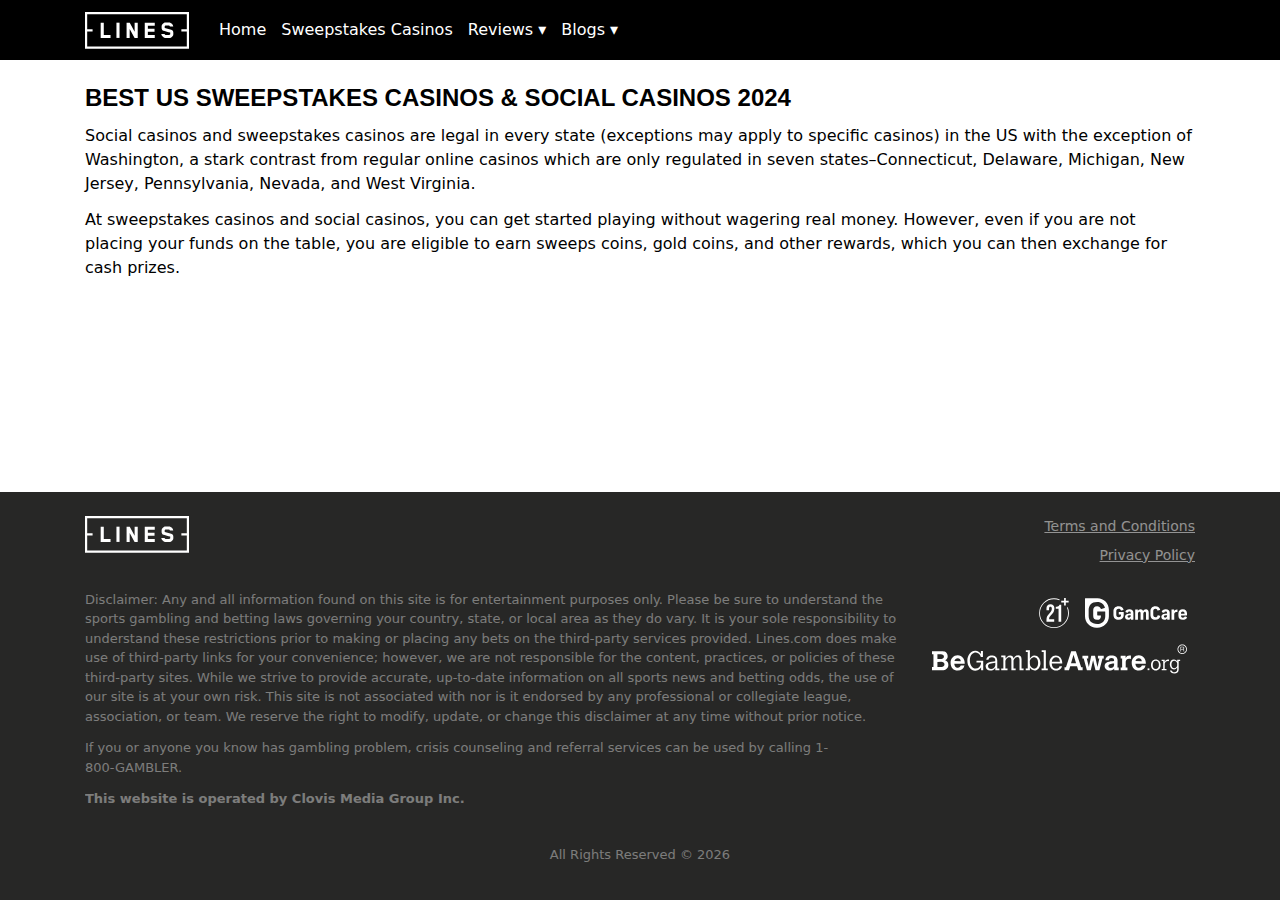
<file: index.html>
<!DOCTYPE html>
<html lang="en">
    <meta charset="UTF-8">
    <meta name="viewport" content="width=device-width, initial-scale=1, shrink-to-fit=no">
    <title>Demo Site - 2025</title>
    <link rel="shortcut icon" href="/favicon.png">
    <link rel="stylesheet" href="/assets/vendor/bootstrap/css/bootstrap.min.css">
    <link rel="stylesheet" href="/assets/css/main.css">
</head>
<body>
    <header class="py-2 d-flex align-items-center">
        <div class="container">
            <div class="row align-items-center">
                <div class="col-6 col-lg-auto">
                    <a href="/" class="main-logo">
                        <img src="/assets/img/logo.svg" alt="Website Logo" width="104" height="37">
                    </a>
                </div>
                <div class="col-6 col-lg-9 text-right text-lg-left">
                    <nav class="main-nav">
                        <ul class="main-menu list-unstyled p-0 m-0 d-flex flex-wrap">
                            <li>
                                <a href="/">Home</a>
                            </li>
                            <li>
                                <a href="/sweepstakes-casinos.html">Sweepstakes Casinos</a>
                            </li>
                            <li class="has-child-menu">
                                <a href="/reviews/">Reviews <span class="toggle-icon">&#x25BE;</span></a>
                                <ul class="sub-menu list-unstyled p-0 m-0">
                                    <li>
                                        <a href="/reviews/review-1.html">Review 1</a>
                                    </li>
                                    <li>
                                        <a href="#">Review 2</a>
                                    </li>
                                </ul>
                            </li>
                             <li class="has-child-menu">
                                <a href="/blog/">Blogs <span class="toggle-icon">&#x25BE;</span></a>
                                <ul class="sub-menu list-unstyled p-0 m-0">
                                    <li>
                                        <a href="/blog/article-1.html">Article 1</a>
                                    </li>
                                </ul>
                            </li>
                        </ul>
                    </nav>
                    <button id="menu-toggle" class="d-lg-none" aria-label="Menu Toggle">
                        <span></span>
                    </button>
                </div>
            </div>
        </div>
    </header>
    <main class="py-4">
        <div class="container">
            <div class="row">
                <div class="col-12">
                    <h1>BEST US SWEEPSTAKES CASINOS & SOCIAL CASINOS 2024</h1>
                    <p>Social casinos and sweepstakes casinos are legal in every state (exceptions may apply to specific casinos) in the US with the exception of Washington, a stark contrast from regular online casinos which are only regulated in seven states–Connecticut, Delaware, Michigan, New Jersey, Pennsylvania, Nevada, and West Virginia.</p>
                    <p>At sweepstakes casinos and social casinos, you can get started playing without wagering real money. However, even if you are not placing your funds on the table, you are eligible to earn sweeps coins, gold coins, and other rewards, which you can then exchange for cash prizes.</p>
                    
                    <div id="ow-container" class="ow-preview-temp"></div>
                </div>
            </div>
        </div>
    </main>
    <footer class="py-4">
        <div class="container"> 
            <div class="row justify-content-lg-between">
                <div class="col-12 col-lg-6 text-center text-lg-left">
                    <a href="/" class="main-logo">
                        <img src="/assets/img/logo.svg" alt="Website Logo" width="104" height="37">
                    </a>
                </div>
                <div class="col-12 col-lg-6 mt-3 mt-lg-0">
                    <ul class="footer-links list-unstyled text-center text-lg-right">
                        <li><a href="#">Terms and Conditions</a></li>
                        <li><a href="#">Privacy Policy</a></li>
                    </ul>
                </div>
                <div class="col-12 col-lg-9 mt-2 text-center text-lg-left">
                    <p>Disclaimer: Any and all information found on this site is for entertainment purposes only. Please be sure to understand the sports gambling and betting laws governing your country, state, or local area as they do vary. It is your sole responsibility to understand these restrictions prior to making or placing any bets on the third-party services provided. Lines.com does make use of third-party links for your convenience; however, we are not responsible for the content, practices, or policies of these third-party sites. While we strive to provide accurate, up-to-date information on all sports news and betting odds, the use of our site is at your own risk. This site is not associated with nor is it endorsed by any professional or collegiate league, association, or team. We reserve the right to modify, update, or change this disclaimer at any time without prior notice.</p>
                    <p>If you or anyone you know has gambling problem, crisis counseling and referral services can be used by calling 1-800-GAMBLER.</p>
                    <p><strong>This website is operated by Clovis Media Group Inc.</strong></p>
                    
                    
                </div>
                <div class="col-12 col-lg-3 mt-2">
                    <div class="footer-logos-wrap d-flex flex-wrap align-items-center justify-content-center justify-content-lg-end">
                        <img src="/assets/img/icons/21plus-logo.svg" alt="21 Plus" loading="lazy" width="30" height="30" class="footer-logos m-2">
                        <img src="/assets/img/icons/gamecare-logo.svg" alt="GamCare" loading="lazy" height="30" class="footer-logos m-2">
                        <img src="/assets/img/icons/begambleaware-logo.svg" alt="Be Gamble Aware" loading="lazy" height="30" class="footer-logos m-2">
                    </div>
                </div>
                <div class="col-12">
                    <p class="copyright-text text-center mt-4">All Rights Reserved © <span class="current_year"></span></p>
                </div>
            </div>
        </div>
    </footer>

    <!-- Offer Wall - JS Rendered -->
    <script type="text/javascript">
        var localized = {
            origin: 'https://offers.lines.com',
            id: 'c7ae8db5-7dc4-4366-8ea3-a8c2df5b0adb',
            hash: {
                ow: '9iB4yn2x7',
            },
        };
    </script>
    <script type="text/javascript" src="https://offers.lines.com/sXv2W1kK3.js" defer></script>
    
    <!-- Footer Scripts -->
    <script src="/assets/js/main.js"></script>
</body>
</html>
</file>
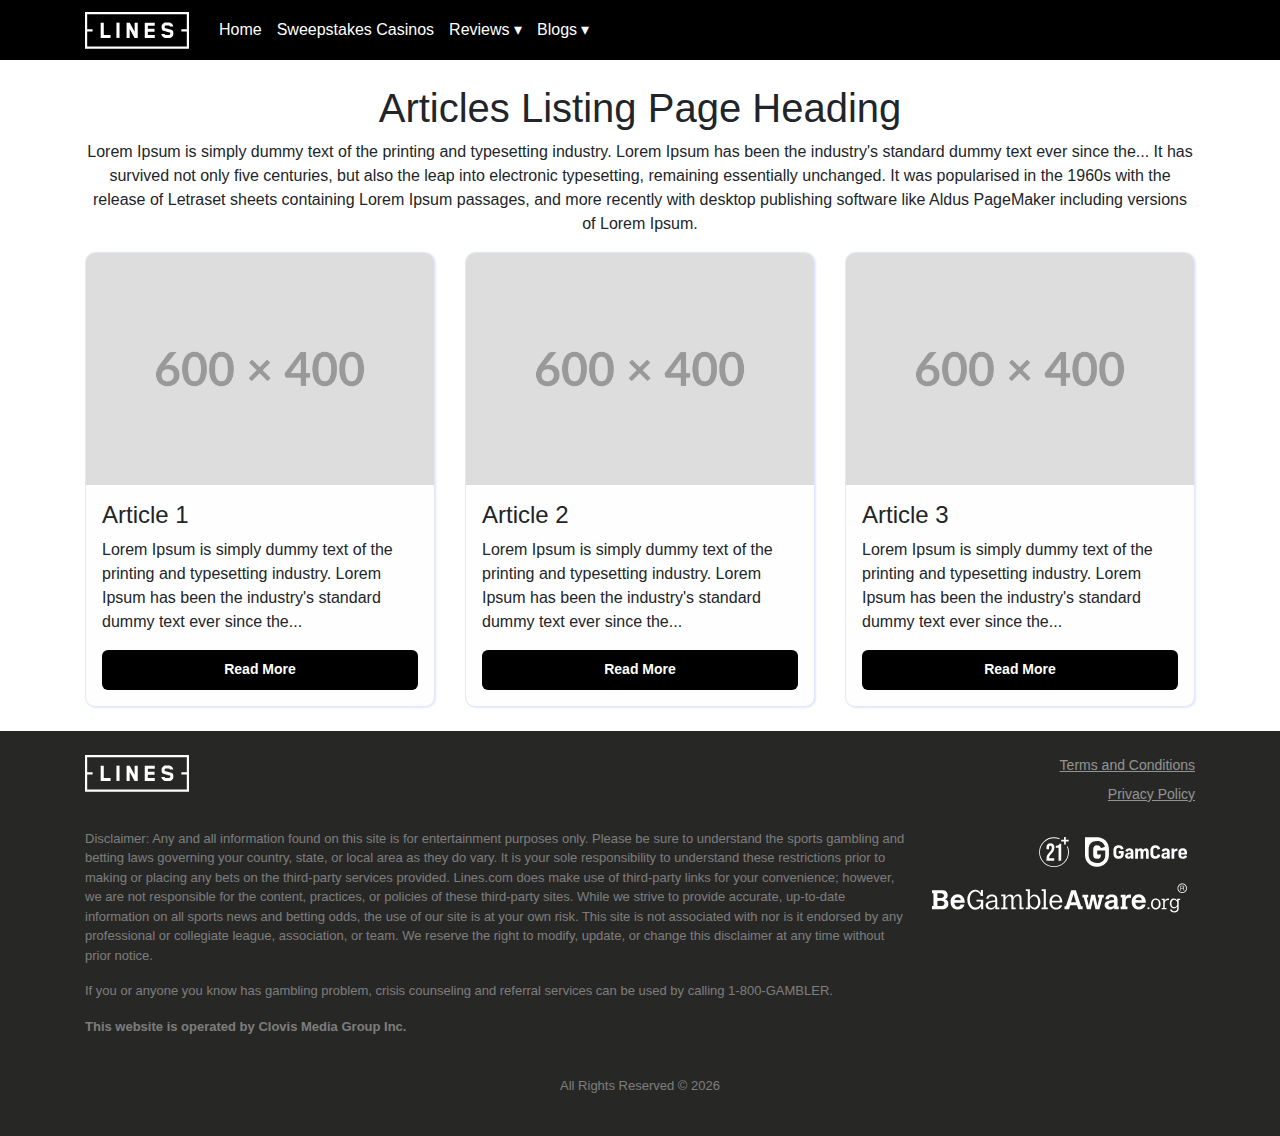
<file: blog/index.html>
<!DOCTYPE html>
<html lang="en">
    <meta charset="UTF-8">
    <meta name="viewport" content="width=device-width, initial-scale=1, shrink-to-fit=no">
    <title>Demo Site - 2025</title>
    <link rel="shortcut icon" href="/favicon.png">
    <link rel="stylesheet" href="/assets/css/main.css">
    <link rel="stylesheet" href="/assets/css/blog-archive.css">
    <link rel="stylesheet" href="/assets/vendor/bootstrap/css/bootstrap.min.css">
</head>
<body>
    <header class="py-2 d-flex align-items-center">
        <div class="container">
            <div class="row align-items-center">
                <div class="col-6 col-lg-auto">
                    <a href="/" class="main-logo">
                        <img src="/assets/img/logo.svg" alt="Website Logo" width="104" height="37">
                    </a>
                </div>
                <div class="col-6 col-lg-9 text-right text-lg-left">
                    <nav class="main-nav">
                        <ul class="main-menu list-unstyled p-0 m-0 d-flex flex-wrap">
                            <li>
                                <a href="/">Home</a>
                            </li>
                            <li>
                                <a href="/sweepstakes-casinos.html">Sweepstakes Casinos</a>
                            </li>
                            <li class="has-child-menu">
                                <a href="/reviews/">Reviews <span class="toggle-icon">&#x25BE;</span></a>
                                <ul class="sub-menu list-unstyled p-0 m-0">
                                    <li>
                                        <a href="/reviews/review-1.html">Review 1</a>
                                    </li>
                                    <li>
                                        <a href="#">Review 2</a>
                                    </li>
                                </ul>
                            </li>
                             <li class="has-child-menu">
                                <a href="/blog/">Blogs <span class="toggle-icon">&#x25BE;</span></a>
                                <ul class="sub-menu list-unstyled p-0 m-0">
                                    <li>
                                        <a href="/blog/article-1.html">Article 1</a>
                                    </li>
                                </ul>
                            </li>
                        </ul>
                    </nav>
                    <button id="menu-toggle" class="d-lg-none" aria-label="Menu Toggle">
                        <span></span>
                    </button>
                </div>
            </div>
        </div>
    </header>
    <main class="py-4">
        <div class="container">
            <div class="row">
                <div class="col-12">
                    <h1 class="text-center">Articles Listing Page Heading</h1>
                    <p class="text-center">Lorem Ipsum is simply dummy text of the printing and typesetting industry. Lorem Ipsum has been the industry's standard dummy text ever since the... It has survived not only five centuries, but also the leap into electronic typesetting, remaining essentially unchanged. It was popularised in the 1960s with the release of Letraset sheets containing Lorem Ipsum passages, and more recently with desktop publishing software like Aldus PageMaker including versions of Lorem Ipsum.</p>

                    <div class="row justify-content-center topics-list mt-3">
                        <div class="col-12 col-sm-6 col-lg-4">
                            <div class="topic-wrapper d-flex flex-column">
                                <img src="/assets/img/placeholder-thumbnail.png" loading="lazy" class="topic-thumbnail">
                                <div class="topic-content-wrapper d-flex flex-column p-3">
                                    <h4 class="topic-title font-poppins mb-2">Article 1</h3>
                                    <div class="topic-excerpt font-georgia mb-3">Lorem Ipsum is simply dummy text of the printing and typesetting industry. Lorem Ipsum has been the industry's standard dummy text ever since the...</div>
                                    <a href="/blog/article-1.html" class="button button-secondary button-wide button-small mt-auto">Read More</a>
                                </div>
                            </div>
                        </div>
                        <div class="col-12 col-sm-6 col-lg-4">
                            <div class="topic-wrapper d-flex flex-column">
                                <img src="/assets/img/placeholder-thumbnail.png" loading="lazy" class="topic-thumbnail">
                                <div class="topic-content-wrapper d-flex flex-column p-3">
                                    <h4 class="topic-title font-poppins mb-2">Article 2</h3>
                                    <div class="topic-excerpt font-georgia mb-3">Lorem Ipsum is simply dummy text of the printing and typesetting industry. Lorem Ipsum has been the industry's standard dummy text ever since the...</div>
                                    <a href="#" class="button button-secondary button-wide button-small mt-auto">Read More</a>
                                </div>
                            </div>
                        </div>
                        <div class="col-12 col-sm-6 col-lg-4">
                            <div class="topic-wrapper d-flex flex-column">
                                <img src="/assets/img/placeholder-thumbnail.png" loading="lazy" class="topic-thumbnail">
                                <div class="topic-content-wrapper d-flex flex-column  p-3">
                                    <h4 class="topic-title font-poppins mb-2">Article 3</h3>
                                    <div class="topic-excerpt font-georgia mb-3">Lorem Ipsum is simply dummy text of the printing and typesetting industry. Lorem Ipsum has been the industry's standard dummy text ever since the...</div>
                                    <a href="#" class="button button-secondary button-wide button-small mt-auto">Read More</a>
                                </div>
                            </div>
                        </div>
                    </div>
                </div>
            </div>
        </div>
    </main>
    <footer class="py-4">
        <div class="container"> 
            <div class="row justify-content-lg-between">
                <div class="col-12 col-lg-6 text-center text-lg-left">
                    <a href="/" class="main-logo">
                        <img src="/assets/img/logo.svg" alt="Website Logo" width="104" height="37">
                    </a>
                </div>
                <div class="col-12 col-lg-6 mt-3 mt-lg-0">
                    <ul class="footer-links list-unstyled text-center text-lg-right">
                        <li><a href="#">Terms and Conditions</a></li>
                        <li><a href="#">Privacy Policy</a></li>
                    </ul>
                </div>
                <div class="col-12 col-lg-9 mt-2 text-center text-lg-left">
                    <p>Disclaimer: Any and all information found on this site is for entertainment purposes only. Please be sure to understand the sports gambling and betting laws governing your country, state, or local area as they do vary. It is your sole responsibility to understand these restrictions prior to making or placing any bets on the third-party services provided. Lines.com does make use of third-party links for your convenience; however, we are not responsible for the content, practices, or policies of these third-party sites. While we strive to provide accurate, up-to-date information on all sports news and betting odds, the use of our site is at your own risk. This site is not associated with nor is it endorsed by any professional or collegiate league, association, or team. We reserve the right to modify, update, or change this disclaimer at any time without prior notice.</p>
                    <p>If you or anyone you know has gambling problem, crisis counseling and referral services can be used by calling 1-800-GAMBLER.</p>
                    <p><strong>This website is operated by Clovis Media Group Inc.</strong></p>
                    
                    
                </div>
                <div class="col-12 col-lg-3 mt-2">
                    <div class="footer-logos-wrap d-flex flex-wrap align-items-center justify-content-center justify-content-lg-end">
                        <img src="/assets/img/icons/21plus-logo.svg" alt="21 Plus" loading="lazy" width="30" height="30" class="footer-logos m-2">
                        <img src="/assets/img/icons/gamecare-logo.svg" alt="GamCare" loading="lazy" height="30" class="footer-logos m-2">
                        <img src="/assets/img/icons/begambleaware-logo.svg" alt="Be Gamble Aware" loading="lazy" height="30" class="footer-logos m-2">
                    </div>
                </div>
                <div class="col-12">
                    <p class="copyright-text text-center mt-4">All Rights Reserved © <span class="current_year"></span></p>
                </div>
            </div>
        </div>
    </footer>

    <!-- Footer Scripts -->
    <script src="/assets/js/main.js"></script>
</body>
</html>
</file>
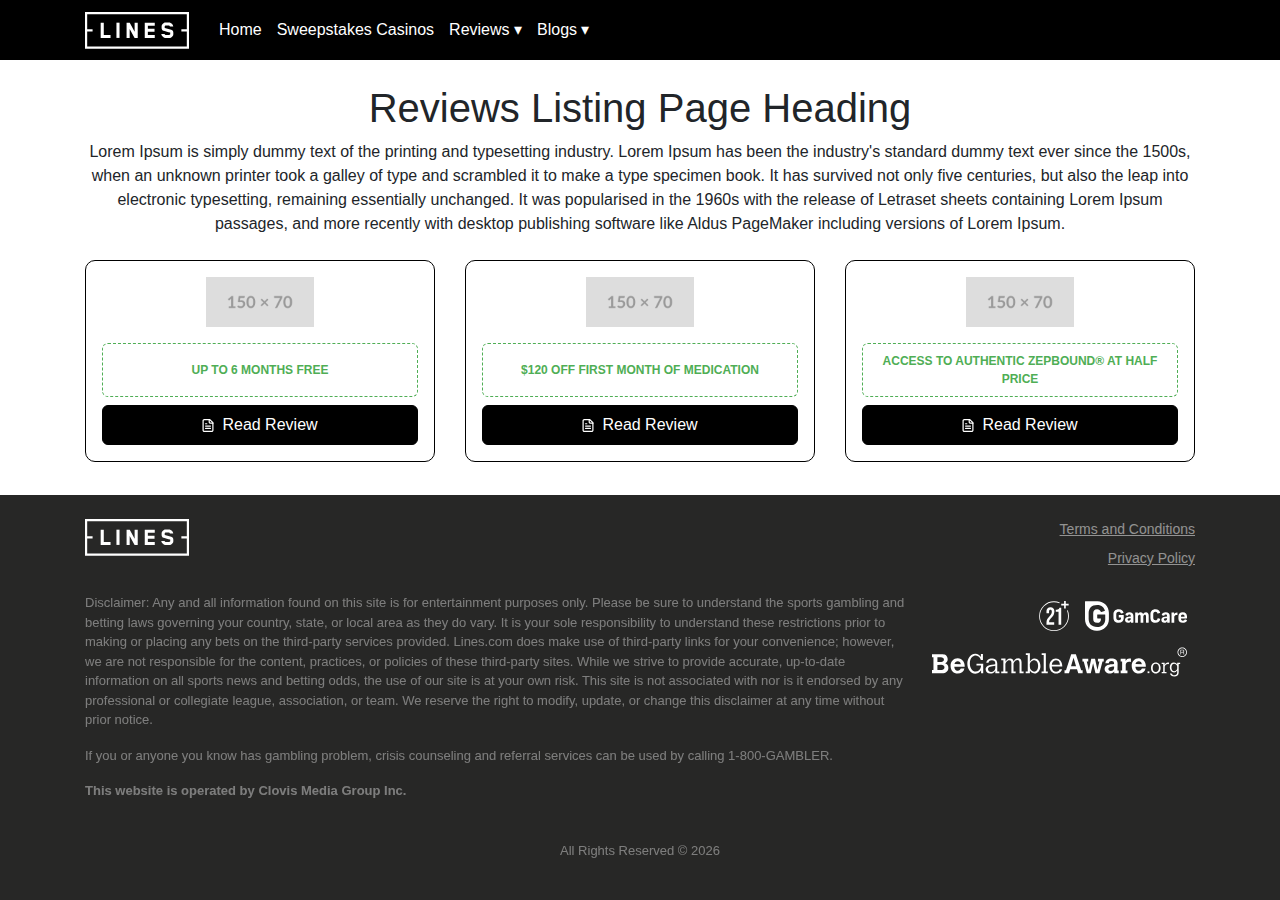
<file: reviews/index.html>
<!DOCTYPE html>
<html lang="en">
    <meta charset="UTF-8">
    <meta name="viewport" content="width=device-width, initial-scale=1, shrink-to-fit=no">
    <title>Demo Site - 2025</title>
    <link rel="shortcut icon" href="/favicon.png">
    <link rel="stylesheet" href="/assets/css/main.css">
    <link rel="stylesheet" href="/assets/css/reviews-archive.css">
    <link rel="stylesheet" href="/assets/vendor/bootstrap/css/bootstrap.min.css">
</head>
<body>
    <header class="py-2 d-flex align-items-center">
        <div class="container">
            <div class="row align-items-center">
                <div class="col-6 col-lg-auto">
                    <a href="/" class="main-logo">
                        <img src="/assets/img/logo.svg" alt="Website Logo" width="104" height="37">
                    </a>
                </div>
                <div class="col-6 col-lg-9 text-right text-lg-left">
                    <nav class="main-nav">
                        <ul class="main-menu list-unstyled p-0 m-0 d-flex flex-wrap">
                            <li>
                                <a href="/">Home</a>
                            </li>
                            <li>
                                <a href="/sweepstakes-casinos.html">Sweepstakes Casinos</a>
                            </li>
                            <li class="has-child-menu">
                                <a href="/reviews/">Reviews <span class="toggle-icon">&#x25BE;</span></a>
                                <ul class="sub-menu list-unstyled p-0 m-0">
                                    <li>
                                        <a href="/reviews/review-1.html">Review 1</a>
                                    </li>
                                    <li>
                                        <a href="#">Review 2</a>
                                    </li>
                                </ul>
                            </li>
                             <li class="has-child-menu">
                                <a href="/blog/">Blogs <span class="toggle-icon">&#x25BE;</span></a>
                                <ul class="sub-menu list-unstyled p-0 m-0">
                                    <li>
                                        <a href="/blog/article-1.html">Article 1</a>
                                    </li>
                                </ul>
                            </li>
                        </ul>
                    </nav>
                    <button id="menu-toggle" class="d-lg-none" aria-label="Menu Toggle">
                        <span></span>
                    </button>
                </div>
            </div>
        </div>
    </header>
    <main class="py-4">
        <div class="container">
            <div class="row">
                <div class="col-12">
                    <h1 class="text-center">Reviews Listing Page Heading</h1>
                    <p class="text-center">Lorem Ipsum is simply dummy text of the printing and typesetting industry. Lorem Ipsum has been the industry's standard dummy text ever since the 1500s, when an unknown printer took a galley of type and scrambled it to make a type specimen book. It has survived not only five centuries, but also the leap into electronic typesetting, remaining essentially unchanged. It was popularised in the 1960s with the release of Letraset sheets containing Lorem Ipsum passages, and more recently with desktop publishing software like Aldus PageMaker including versions of Lorem Ipsum.</p>
                    <div class="reviews-archive-list mt-4 row justify-content-center">
                    <div class="col-12 col-md-6 col-lg-4">
                        <div class="reviews-archive-list-item p-3 d-flex flex-column">
                            <a href="/reviews/review-1.html" class="review-thumbnail align-self-center d-block text-center mb-3 mx-auto">
                                <img src="/assets/img/placeholder-logo.png" alt="">
                            </a>
                            <div class="special-offer-text p-2"> Up to 6 months free </div>
                            <a href="/reviews/review-1.html" class="read-review-btn read-review-md-btn mt-2"><img src="/assets/img/icons/read-icon.svg" role="presentation" width="12" height="13">Read Review</a>
                        </div>
                    </div>
                    <div class="col-12 col-md-6 col-lg-4">
                        <div class="reviews-archive-list-item p-3 d-flex flex-column">
                            <a href="#" class="review-thumbnail align-self-center d-block text-center mb-3 mx-auto">
                                <img src="/assets/img/placeholder-logo.png" alt="">
                            </a>
                            <div class="special-offer-text p-2">$120 Off First Month of Medication</div>
                            <a href="#" class="read-review-btn read-review-md-btn mt-2"><img src="/assets/img/icons/read-icon.svg" role="presentation" width="12" height="13">Read Review</a>
                        </div>
                    </div>
                    <div class="col-12 col-md-6 col-lg-4">
                        <div class="reviews-archive-list-item p-3 d-flex flex-column">
                            <a href="#" class="review-thumbnail align-self-center d-block text-center mb-3 mx-auto">
                                <img src="/assets/img/placeholder-logo.png" alt="">
                            </a>
                            <div class="special-offer-text p-2"> ACCESS TO AUTHENTIC ZEPBOUND® AT HALF PRICE </div>
                            <a href="#" class="read-review-btn read-review-md-btn mt-2"><img src="/assets/img/icons/read-icon.svg" role="presentation" width="12" height="13">Read Review</a>
                        </div>
                    </div>
                </div>
            </div>
        </div>
    </main>
    <footer class="py-4">
        <div class="container"> 
            <div class="row justify-content-lg-between">
                <div class="col-12 col-lg-6 text-center text-lg-left">
                    <a href="/" class="main-logo">
                        <img src="/assets/img/logo.svg" alt="Website Logo" width="104" height="37">
                    </a>
                </div>
                <div class="col-12 col-lg-6 mt-3 mt-lg-0">
                    <ul class="footer-links list-unstyled text-center text-lg-right">
                        <li><a href="#">Terms and Conditions</a></li>
                        <li><a href="#">Privacy Policy</a></li>
                    </ul>
                </div>
                <div class="col-12 col-lg-9 mt-2 text-center text-lg-left">
                    <p>Disclaimer: Any and all information found on this site is for entertainment purposes only. Please be sure to understand the sports gambling and betting laws governing your country, state, or local area as they do vary. It is your sole responsibility to understand these restrictions prior to making or placing any bets on the third-party services provided. Lines.com does make use of third-party links for your convenience; however, we are not responsible for the content, practices, or policies of these third-party sites. While we strive to provide accurate, up-to-date information on all sports news and betting odds, the use of our site is at your own risk. This site is not associated with nor is it endorsed by any professional or collegiate league, association, or team. We reserve the right to modify, update, or change this disclaimer at any time without prior notice.</p>
                    <p>If you or anyone you know has gambling problem, crisis counseling and referral services can be used by calling 1-800-GAMBLER.</p>
                    <p><strong>This website is operated by Clovis Media Group Inc.</strong></p>
                    
                    
                </div>
                <div class="col-12 col-lg-3 mt-2">
                    <div class="footer-logos-wrap d-flex flex-wrap align-items-center justify-content-center justify-content-lg-end">
                        <img src="/assets/img/icons/21plus-logo.svg" alt="21 Plus" loading="lazy" width="30" height="30" class="footer-logos m-2">
                        <img src="/assets/img/icons/gamecare-logo.svg" alt="GamCare" loading="lazy" height="30" class="footer-logos m-2">
                        <img src="/assets/img/icons/begambleaware-logo.svg" alt="Be Gamble Aware" loading="lazy" height="30" class="footer-logos m-2">
                    </div>
                </div>
                <div class="col-12">
                    <p class="copyright-text text-center mt-4">All Rights Reserved © <span class="current_year"></span></p>
                </div>
            </div>
        </div>
    </footer>

    <!-- Footer Scripts -->
    <script src="/assets/js/main.js"></script>
</body>
</html>
</file>
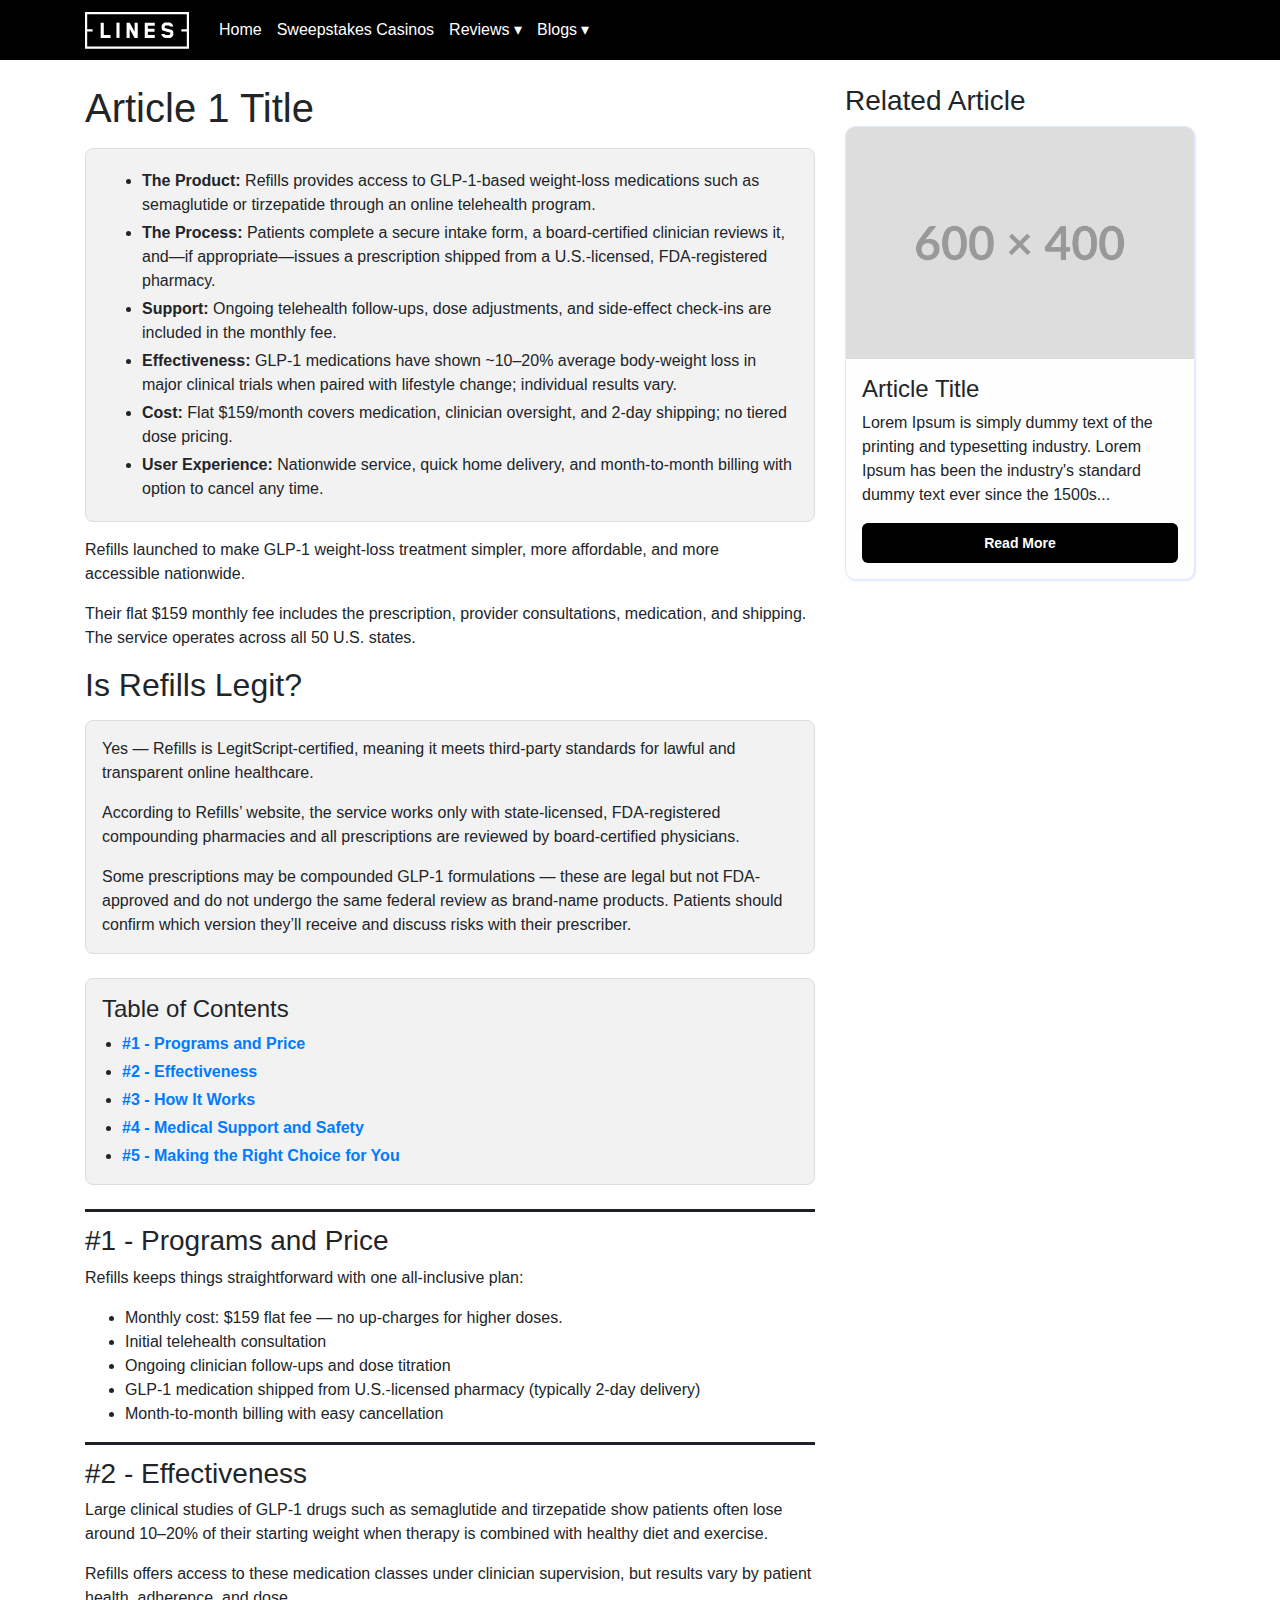
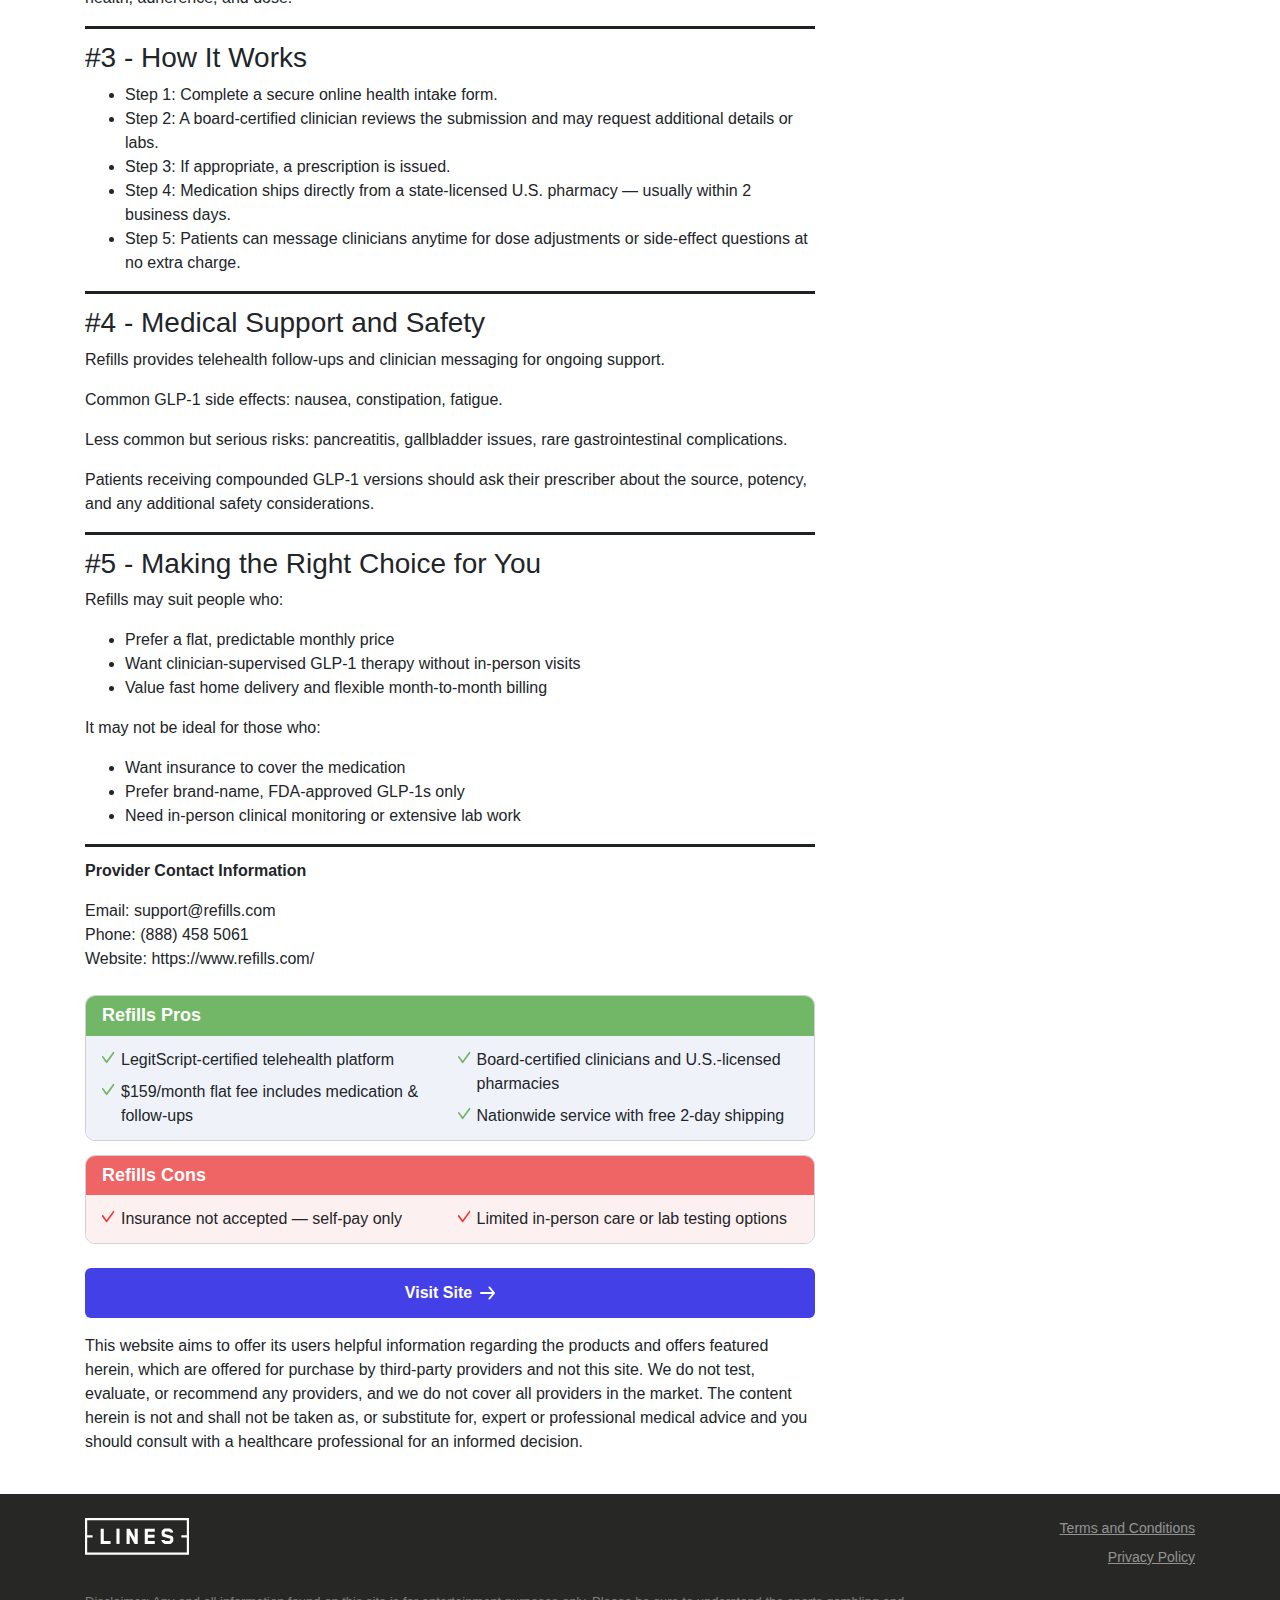
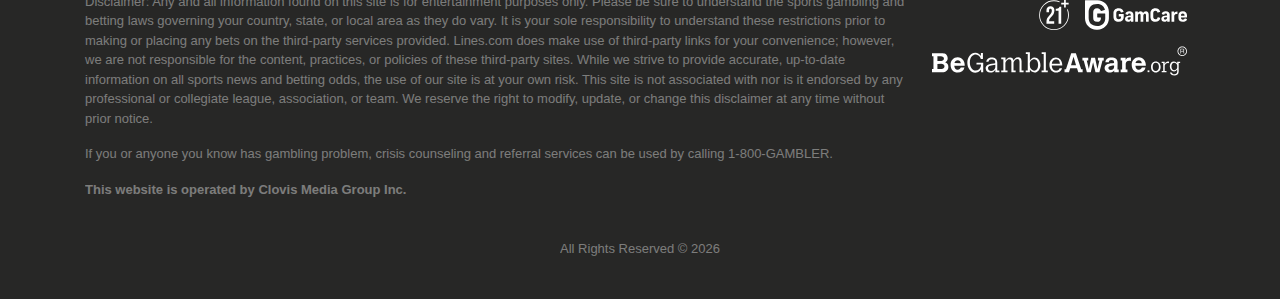
<file: blog/article-1.html>
<!DOCTYPE html>
<html lang="en">
    <meta charset="UTF-8">
    <meta name="viewport" content="width=device-width, initial-scale=1, shrink-to-fit=no">
    <title>Demo Site - 2025</title>
    <link rel="shortcut icon" href="/favicon.png">
    <link rel="stylesheet" href="/assets/css/main.css">
    <link rel="stylesheet" href="/assets/css/single-blog.css">
    <link rel="stylesheet" href="/assets/vendor/bootstrap/css/bootstrap.min.css">
</head>
<body>
    <header class="py-2 d-flex align-items-center">
        <div class="container">
            <div class="row align-items-center">
                <div class="col-6 col-lg-auto">
                    <a href="/" class="main-logo">
                        <img src="/assets/img/logo.svg" alt="Website Logo" width="104" height="37">
                    </a>
                </div>
                <div class="col-6 col-lg-9 text-right text-lg-left">
                    <nav class="main-nav">
                        <ul class="main-menu list-unstyled p-0 m-0 d-flex flex-wrap">
                            <li>
                                <a href="/">Home</a>
                            </li>
                            <li>
                                <a href="/sweepstakes-casinos.html">Sweepstakes Casinos</a>
                            </li>
                            <li class="has-child-menu">
                                <a href="/reviews/">Reviews <span class="toggle-icon">&#x25BE;</span></a>
                                <ul class="sub-menu list-unstyled p-0 m-0">
                                    <li>
                                        <a href="/reviews/review-1.html">Review 1</a>
                                    </li>
                                    <li>
                                        <a href="#">Review 2</a>
                                    </li>
                                </ul>
                            </li>
                             <li class="has-child-menu">
                                <a href="/blog/">Blogs <span class="toggle-icon">&#x25BE;</span></a>
                                <ul class="sub-menu list-unstyled p-0 m-0">
                                    <li>
                                        <a href="/blog/article-1.html">Article 1</a>
                                    </li>
                                </ul>
                            </li>
                        </ul>
                    </nav>
                    <button id="menu-toggle" class="d-lg-none" aria-label="Menu Toggle">
                        <span></span>
                    </button>
                </div>
            </div>
        </div>
    </header>
    <main class="py-4">
        <div class="container">
            <div class="row">
                <div class="col-12 col-lg-8">
                    <h1 class="font-montserrat text-center text-lg-left mb-3">Article 1 Title</h1>

                    <div class="boxed-content p-3 my-3">
                        <ul>
                            <li><strong>The Product:</strong> Refills provides access to GLP-1-based weight-loss medications such as semaglutide or tirzepatide through an online telehealth program.</li>
                            <li><strong>The Process:</strong> Patients complete a secure intake form, a board-certified clinician reviews it, and—if appropriate—issues a prescription shipped from a U.S.-licensed, FDA-registered pharmacy.</li>
                            <li><strong>Support:</strong> Ongoing telehealth follow-ups, dose adjustments, and side-effect check-ins are included in the monthly fee.</li>
                            <li><strong>Effectiveness:</strong> GLP-1 medications have shown ~10–20% average body-weight loss in major clinical trials when paired with lifestyle change; individual results vary.</li>
                            <li><strong>Cost:</strong> Flat $159/month covers medication, clinician oversight, and 2-day shipping; no tiered dose pricing.</li>
                            <li><strong>User Experience:</strong> Nationwide service, quick home delivery, and month-to-month billing with option to cancel any time.</li>
                        </ul>
                    </div>

                    <p>Refills launched to make GLP-1 weight-loss treatment simpler, more affordable, and more accessible nationwide.</p>

                    <p>Their flat $159 monthly fee includes the prescription, provider consultations, medication, and shipping. The service operates across all 50 U.S. states.</p>

                    <h2>Is Refills Legit?</h2>
                    <div class="boxed-content p-3 my-3">
                        <p>Yes — Refills is LegitScript-certified, meaning it meets third-party standards for lawful and transparent online healthcare.</p>
                        <p>According to Refills’ website, the service works only with state-licensed, FDA-registered compounding pharmacies and all prescriptions are reviewed by board-certified physicians.</p>
                        <p>Some prescriptions may be compounded GLP-1 formulations — these are legal but not FDA-approved and do not undergo the same federal review as brand-name products. Patients should confirm which version they’ll receive and discuss risks with their prescriber.</p>
                    </div>
                    
                    <div class="boxed-content p-3 my-4">
                        <h4>Table of Contents</h4>
                        <ul class="toc-list">
                            <li><a href="#programs">#1 - Programs and Price</a></li>
                            <li><a href="#effectiveness">#2 - Effectiveness</a></li>
                            <li><a href="#how-it-works">#3 - How It Works</a></li>
                            <li><a href="#medical-support">#4 - Medical Support and Safety</a></li>
                            <li><a href="#making-the-right-choice">#5 - Making the Right Choice for You</a></li>
                        </ul>
                    </div>
                    
                    <div class="hr-separator"></div>
                    
                    <h3 id="programs">#1 - Programs and Price</h3>
                    <p class="font-georgia">Refills keeps things straightforward with one all-inclusive plan:</p>
                    <ul class="font-georgia">
                        <li>Monthly cost: $159 flat fee — no up-charges for higher doses.</li>
                        <li>Initial telehealth consultation</li>
                        <li>Ongoing clinician follow-ups and dose titration</li>
                        <li>GLP-1 medication shipped from U.S.-licensed pharmacy (typically 2-day delivery)</li>
                        <li>Month-to-month billing with easy cancellation</li>
                    </ul>

                    <div class="hr-separator"></div>

                    <h3 id="effectiveness">#2 - Effectiveness</h3>
                    <p class="font-georgia">Large clinical studies of GLP-1 drugs such as semaglutide and tirzepatide show patients often lose around 10–20% of their starting weight when therapy is combined with healthy diet and exercise.</p>
                    <p class="font-georgia">Refills offers access to these medication classes under clinician supervision, but results vary by patient health, adherence, and dose.

                    <div class="hr-separator"></div>

                    <h3 id="how-it-works">#3 - How It Works</h3>
                    <ul class="font-georgia">
                        <li>Step 1: Complete a secure online health intake form.</li>
                        <li>Step 2: A board-certified clinician reviews the submission and may request additional details or labs.</li>
                        <li>Step 3: If appropriate, a prescription is issued.</li>
                        <li>Step 4: Medication ships directly from a state-licensed U.S. pharmacy — usually within 2 business days.</li>
                        <li>Step 5: Patients can message clinicians anytime for dose adjustments or side-effect questions at no extra charge.</li>
                    </ul>

                    <div class="hr-separator"></div>

                    <h3 id="medical-support">#4 - Medical Support and Safety</h3>
                    <p class="font-georgia">Refills provides telehealth follow-ups and clinician messaging for ongoing support.</p>
                    <p class="font-georgia">Common GLP-1 side effects: nausea, constipation, fatigue.</p>
                    <p class="font-georgia">Less common but serious risks: pancreatitis, gallbladder issues, rare gastrointestinal complications.</p>
                    <p class="font-georgia">Patients receiving compounded GLP-1 versions should ask their prescriber about the source, potency, and any additional safety considerations.</p>

                    <div class="hr-separator"></div>
                    
                    <h3 id="making-the-right-choice">#5 - Making the Right Choice for You</h3>
                    <p class="font-georgia">Refills may suit people who:</p>
                    <ul class="font-georgia">
                        <li>Prefer a flat, predictable monthly price</li>
                        <li>Want clinician-supervised GLP-1 therapy without in-person visits</li>
                        <li>Value fast home delivery and flexible month-to-month billing</li>
                    </ul>
                    <p class="font-georgia">It may not be ideal for those who:</p>
                    <ul class="font-georgia">
                        <li>Want insurance to cover the medication</li>
                        <li>Prefer brand-name, FDA-approved GLP-1s only</li>
                        <li>Need in-person clinical monitoring or extensive lab work</li>
                    </ul>

                    <div class="hr-separator"></div>
                    
                    <p><strong>Provider Contact Information</strong></p>
                    <p>
                        Email: support@refills.com
                        </br>
                        Phone: (888) 458 5061
                        </br>
                        Website: https://www.refills.com/
                    </p>
                    
                    <div class="pros-cons d-flex flex-column my-4">
                        <div class="pros">
                            <div class="pros-title  px-3 py-2">Refills Pros</div>
                            <div class="pros-content px-3 py-2">
                                <ul>
                                    <li><img src="/assets/img/icons/check-green.svg" width="13" height="15" loading="lazy" role="presentation">LegitScript-certified telehealth platform</li>
                                    <li><img src="/assets/img/icons/check-green.svg" width="13" height="15" loading="lazy" role="presentation">$159/month flat fee includes medication & follow-ups</li>
                                    <li><img src="/assets/img/icons/check-green.svg" width="13" height="15" loading="lazy" role="presentation">Board-certified clinicians and U.S.-licensed pharmacies</li>
                                    <li><img src="/assets/img/icons/check-green.svg" width="13" height="15" loading="lazy" role="presentation">Nationwide service with free 2-day shipping</li>
                                </ul>
                            </div>
                        </div>
                        <div class="cons">
                            <div class="cons-title px-3 py-2">Refills Cons</div>
                            <div class="cons-content px-3 py-2">
                                <ul>
                                    <li><img src="/assets/img/icons/check-red.svg" width="13" height="15" loading="lazy" role="presentation">Insurance not accepted — self-pay only</li>
                                    <li><img src="/assets/img/icons/check-red.svg" width="13" height="15" loading="lazy" role="presentation">Limited in-person care or lab testing options</li>
                                </ul>
                            </div>
                        </div>
                    </div>

                    <p class="center"><a href="#" rel="nofollow" target="_blank" class="button button-primary button-wide">Visit Site<img class="ml-2" src="/assets/img/icons/arrow-right-white.svg" role="presentation" width="15" height="16"></a></p>

                    <p>This website aims to offer its users helpful information regarding the products and offers featured herein, which are offered for purchase by third-party providers and not this site. We do not test, evaluate, or recommend any providers, and we do not cover all providers in the market. The content herein is not and shall not be taken as, or substitute for, expert or professional medical advice and you should consult with a healthcare professional for an informed decision.</p>
                </div>
                <div class="col-12 col-lg-4 mt-4 mt-lg-0">
                    <!-- Related Article -->
                    <h3 class="mb-2">Related Article</h3>
                    <div class="related-article">
                        <img src="/assets/img/placeholder-thumbnail.png" alt="How Can You Navigate" class="article-img">
                        <div class="article-content p-3">
                            <h4 class="article-title font-poppins mb-2">Article Title</h4>
                            <div class="article-excerpt font-georgia">Lorem Ipsum is simply dummy text of the printing and typesetting industry. Lorem Ipsum has been the industry's standard dummy text ever since the 1500s...</div>
                            <a href="#" class="button button-wide button-secondary button-small mt-3">Read More</a>
                        </div>
                    </div>
                </div>
            </div>
        </div>
    </main>
    <footer class="py-4">
        <div class="container"> 
            <div class="row justify-content-lg-between">
                <div class="col-12 col-lg-6 text-center text-lg-left">
                    <a href="/" class="main-logo">
                        <img src="/assets/img/logo.svg" alt="Website Logo" width="104" height="37">
                    </a>
                </div>
                <div class="col-12 col-lg-6 mt-3 mt-lg-0">
                    <ul class="footer-links list-unstyled text-center text-lg-right">
                        <li><a href="#">Terms and Conditions</a></li>
                        <li><a href="#">Privacy Policy</a></li>
                    </ul>
                </div>
                <div class="col-12 col-lg-9 mt-2 text-center text-lg-left">
                    <p>Disclaimer: Any and all information found on this site is for entertainment purposes only. Please be sure to understand the sports gambling and betting laws governing your country, state, or local area as they do vary. It is your sole responsibility to understand these restrictions prior to making or placing any bets on the third-party services provided. Lines.com does make use of third-party links for your convenience; however, we are not responsible for the content, practices, or policies of these third-party sites. While we strive to provide accurate, up-to-date information on all sports news and betting odds, the use of our site is at your own risk. This site is not associated with nor is it endorsed by any professional or collegiate league, association, or team. We reserve the right to modify, update, or change this disclaimer at any time without prior notice.</p>
                    <p>If you or anyone you know has gambling problem, crisis counseling and referral services can be used by calling 1-800-GAMBLER.</p>
                    <p><strong>This website is operated by Clovis Media Group Inc.</strong></p>
                    
                    
                </div>
                <div class="col-12 col-lg-3 mt-2">
                    <div class="footer-logos-wrap d-flex flex-wrap align-items-center justify-content-center justify-content-lg-end">
                        <img src="/assets/img/icons/21plus-logo.svg" alt="21 Plus" loading="lazy" width="30" height="30" class="footer-logos m-2">
                        <img src="/assets/img/icons/gamecare-logo.svg" alt="GamCare" loading="lazy" height="30" class="footer-logos m-2">
                        <img src="/assets/img/icons/begambleaware-logo.svg" alt="Be Gamble Aware" loading="lazy" height="30" class="footer-logos m-2">
                    </div>
                </div>
                <div class="col-12">
                    <p class="copyright-text text-center mt-4">All Rights Reserved © <span class="current_year"></span></p>
                </div>
            </div>
        </div>
    </footer>

    <!-- Footer Scripts -->
    <script src="/assets/js/main.js"></script>
</body>
</html>
</file>
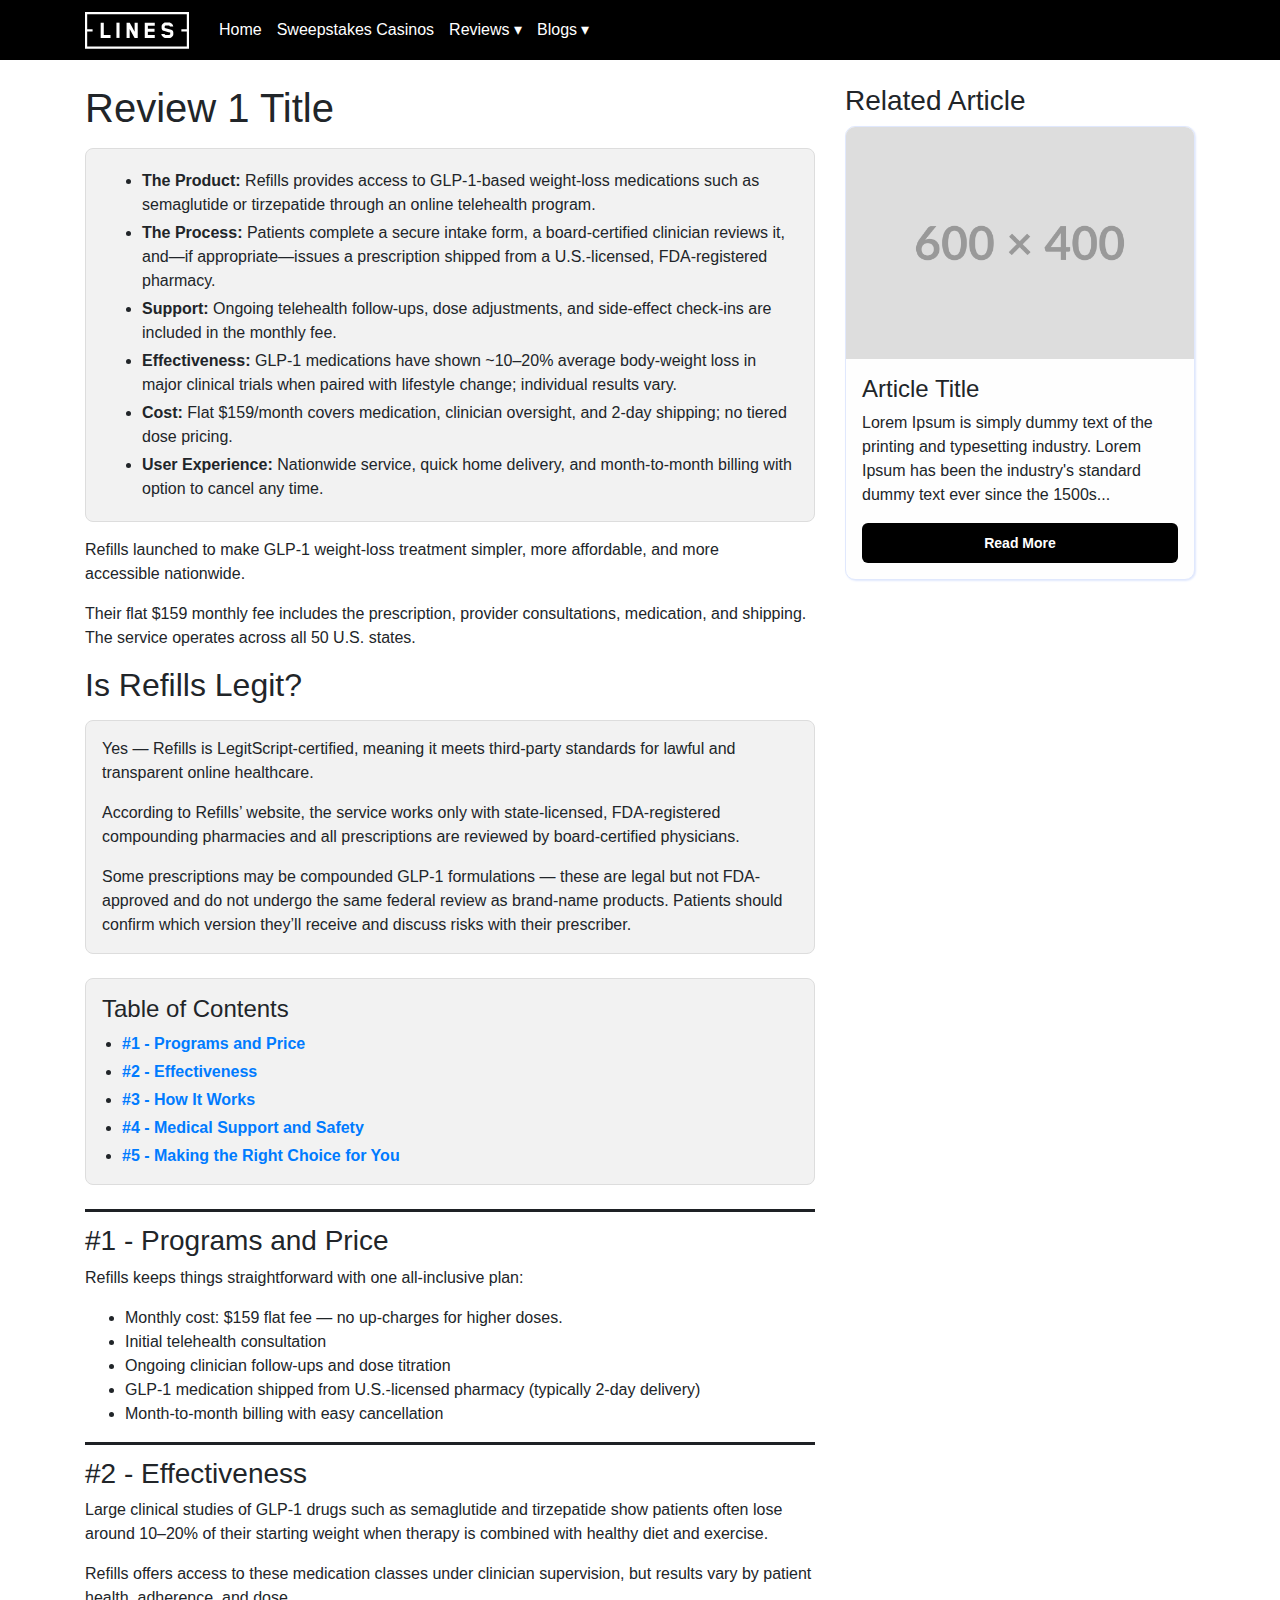
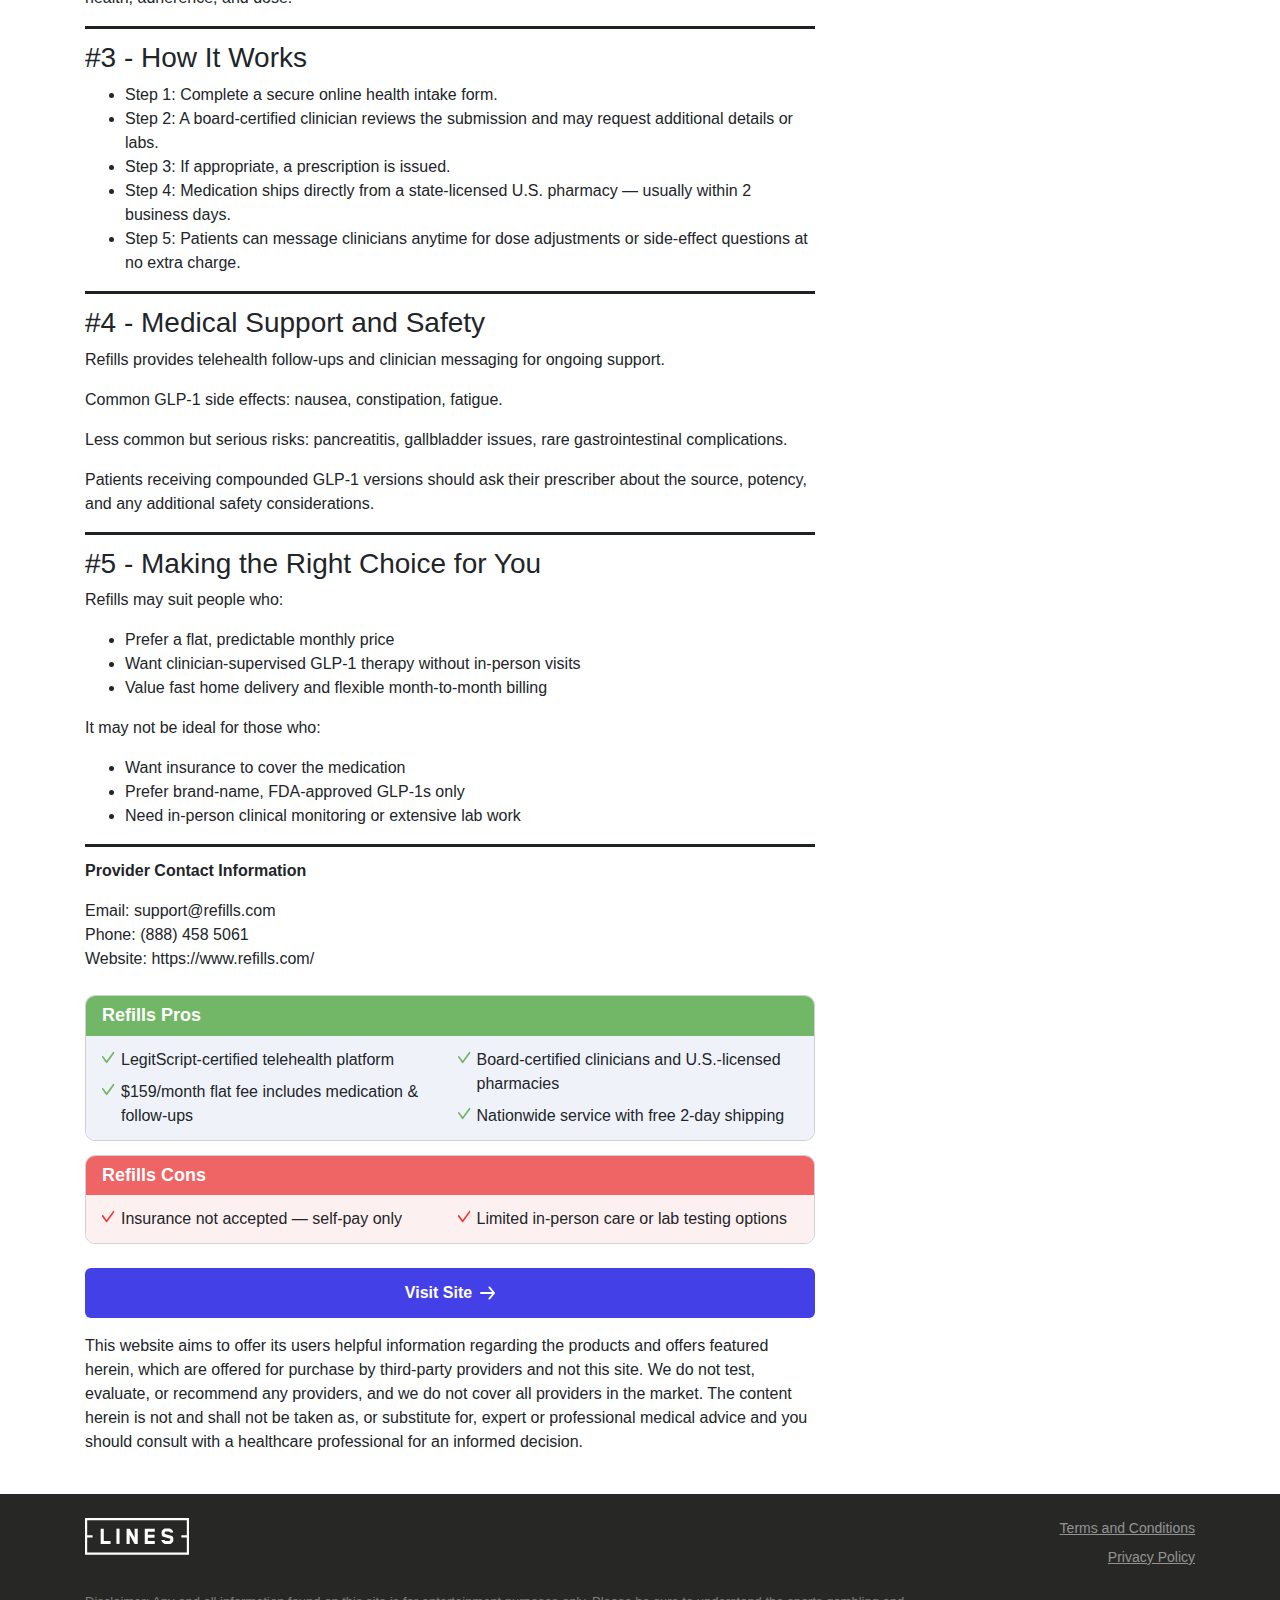
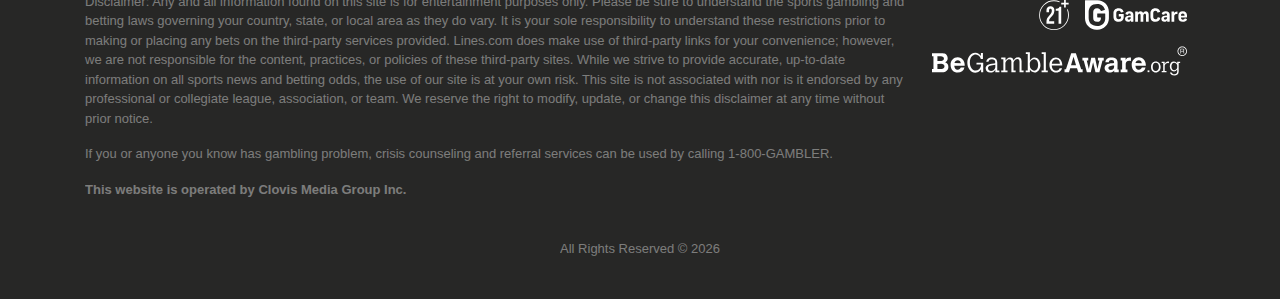
<file: reviews/review-1.html>
<!DOCTYPE html>
<html lang="en">
    <meta charset="UTF-8">
    <meta name="viewport" content="width=device-width, initial-scale=1, shrink-to-fit=no">
    <title>Demo Site - 2025</title>
    <link rel="shortcut icon" href="/favicon.png">
    <link rel="stylesheet" href="/assets/css/main.css">
    <link rel="stylesheet" href="/assets/css/single-blog.css">
    <link rel="stylesheet" href="/assets/vendor/bootstrap/css/bootstrap.min.css">
</head>
<body>
    <header class="py-2 d-flex align-items-center">
        <div class="container">
            <div class="row align-items-center">
                <div class="col-6 col-lg-auto">
                    <a href="/" class="main-logo">
                        <img src="/assets/img/logo.svg" alt="Website Logo" width="104" height="37">
                    </a>
                </div>
                <div class="col-6 col-lg-9 text-right text-lg-left">
                    <nav class="main-nav">
                        <ul class="main-menu list-unstyled p-0 m-0 d-flex flex-wrap">
                            <li>
                                <a href="/">Home</a>
                            </li>
                            <li>
                                <a href="/sweepstakes-casinos.html">Sweepstakes Casinos</a>
                            </li>
                            <li class="has-child-menu">
                                <a href="/reviews/">Reviews <span class="toggle-icon">&#x25BE;</span></a>
                                <ul class="sub-menu list-unstyled p-0 m-0">
                                    <li>
                                        <a href="/reviews/review-1.html">Review 1</a>
                                    </li>
                                    <li>
                                        <a href="#">Review 2</a>
                                    </li>
                                </ul>
                            </li>
                             <li class="has-child-menu">
                                <a href="/blog/">Blogs <span class="toggle-icon">&#x25BE;</span></a>
                                <ul class="sub-menu list-unstyled p-0 m-0">
                                    <li>
                                        <a href="/blog/article-1.html">Article 1</a>
                                    </li>
                                </ul>
                            </li>
                        </ul>
                    </nav>
                    <button id="menu-toggle" class="d-lg-none" aria-label="Menu Toggle">
                        <span></span>
                    </button>
                </div>
            </div>
        </div>
    </header>
    <main class="py-4">
        <div class="container">
            <div class="row">
                <div class="col-12 col-lg-8">
                    <h1 class="font-montserrat text-center text-lg-left mb-3">Review 1 Title</h1>

                    <div class="boxed-content p-3 my-3">
                        <ul>
                            <li><strong>The Product:</strong> Refills provides access to GLP-1-based weight-loss medications such as semaglutide or tirzepatide through an online telehealth program.</li>
                            <li><strong>The Process:</strong> Patients complete a secure intake form, a board-certified clinician reviews it, and—if appropriate—issues a prescription shipped from a U.S.-licensed, FDA-registered pharmacy.</li>
                            <li><strong>Support:</strong> Ongoing telehealth follow-ups, dose adjustments, and side-effect check-ins are included in the monthly fee.</li>
                            <li><strong>Effectiveness:</strong> GLP-1 medications have shown ~10–20% average body-weight loss in major clinical trials when paired with lifestyle change; individual results vary.</li>
                            <li><strong>Cost:</strong> Flat $159/month covers medication, clinician oversight, and 2-day shipping; no tiered dose pricing.</li>
                            <li><strong>User Experience:</strong> Nationwide service, quick home delivery, and month-to-month billing with option to cancel any time.</li>
                        </ul>
                    </div>

                    <p>Refills launched to make GLP-1 weight-loss treatment simpler, more affordable, and more accessible nationwide.</p>

                    <p>Their flat $159 monthly fee includes the prescription, provider consultations, medication, and shipping. The service operates across all 50 U.S. states.</p>

                    <h2>Is Refills Legit?</h2>
                    <div class="boxed-content p-3 my-3">
                        <p>Yes — Refills is LegitScript-certified, meaning it meets third-party standards for lawful and transparent online healthcare.</p>
                        <p>According to Refills’ website, the service works only with state-licensed, FDA-registered compounding pharmacies and all prescriptions are reviewed by board-certified physicians.</p>
                        <p>Some prescriptions may be compounded GLP-1 formulations — these are legal but not FDA-approved and do not undergo the same federal review as brand-name products. Patients should confirm which version they’ll receive and discuss risks with their prescriber.</p>
                    </div>
                    
                    <div class="boxed-content p-3 my-4">
                        <h4>Table of Contents</h4>
                        <ul class="toc-list">
                            <li><a href="#programs">#1 - Programs and Price</a></li>
                            <li><a href="#effectiveness">#2 - Effectiveness</a></li>
                            <li><a href="#how-it-works">#3 - How It Works</a></li>
                            <li><a href="#medical-support">#4 - Medical Support and Safety</a></li>
                            <li><a href="#making-the-right-choice">#5 - Making the Right Choice for You</a></li>
                        </ul>
                    </div>
                    
                    <div class="hr-separator"></div>
                    
                    <h3 id="programs">#1 - Programs and Price</h3>
                    <p class="font-georgia">Refills keeps things straightforward with one all-inclusive plan:</p>
                    <ul class="font-georgia">
                        <li>Monthly cost: $159 flat fee — no up-charges for higher doses.</li>
                        <li>Initial telehealth consultation</li>
                        <li>Ongoing clinician follow-ups and dose titration</li>
                        <li>GLP-1 medication shipped from U.S.-licensed pharmacy (typically 2-day delivery)</li>
                        <li>Month-to-month billing with easy cancellation</li>
                    </ul>

                    <div class="hr-separator"></div>

                    <h3 id="effectiveness">#2 - Effectiveness</h3>
                    <p class="font-georgia">Large clinical studies of GLP-1 drugs such as semaglutide and tirzepatide show patients often lose around 10–20% of their starting weight when therapy is combined with healthy diet and exercise.</p>
                    <p class="font-georgia">Refills offers access to these medication classes under clinician supervision, but results vary by patient health, adherence, and dose.

                    <div class="hr-separator"></div>

                    <h3 id="how-it-works">#3 - How It Works</h3>
                    <ul class="font-georgia">
                        <li>Step 1: Complete a secure online health intake form.</li>
                        <li>Step 2: A board-certified clinician reviews the submission and may request additional details or labs.</li>
                        <li>Step 3: If appropriate, a prescription is issued.</li>
                        <li>Step 4: Medication ships directly from a state-licensed U.S. pharmacy — usually within 2 business days.</li>
                        <li>Step 5: Patients can message clinicians anytime for dose adjustments or side-effect questions at no extra charge.</li>
                    </ul>

                    <div class="hr-separator"></div>

                    <h3 id="medical-support">#4 - Medical Support and Safety</h3>
                    <p class="font-georgia">Refills provides telehealth follow-ups and clinician messaging for ongoing support.</p>
                    <p class="font-georgia">Common GLP-1 side effects: nausea, constipation, fatigue.</p>
                    <p class="font-georgia">Less common but serious risks: pancreatitis, gallbladder issues, rare gastrointestinal complications.</p>
                    <p class="font-georgia">Patients receiving compounded GLP-1 versions should ask their prescriber about the source, potency, and any additional safety considerations.</p>

                    <div class="hr-separator"></div>
                    
                    <h3 id="making-the-right-choice">#5 - Making the Right Choice for You</h3>
                    <p class="font-georgia">Refills may suit people who:</p>
                    <ul class="font-georgia">
                        <li>Prefer a flat, predictable monthly price</li>
                        <li>Want clinician-supervised GLP-1 therapy without in-person visits</li>
                        <li>Value fast home delivery and flexible month-to-month billing</li>
                    </ul>
                    <p class="font-georgia">It may not be ideal for those who:</p>
                    <ul class="font-georgia">
                        <li>Want insurance to cover the medication</li>
                        <li>Prefer brand-name, FDA-approved GLP-1s only</li>
                        <li>Need in-person clinical monitoring or extensive lab work</li>
                    </ul>

                    <div class="hr-separator"></div>
                    
                    <p><strong>Provider Contact Information</strong></p>
                    <p>
                        Email: support@refills.com
                        </br>
                        Phone: (888) 458 5061
                        </br>
                        Website: https://www.refills.com/
                    </p>
                    
                    <div class="pros-cons d-flex flex-column my-4">
                        <div class="pros">
                            <div class="pros-title  px-3 py-2">Refills Pros</div>
                            <div class="pros-content px-3 py-2">
                                <ul>
                                    <li><img src="/assets/img/icons/check-green.svg" width="13" height="15" loading="lazy" role="presentation">LegitScript-certified telehealth platform</li>
                                    <li><img src="/assets/img/icons/check-green.svg" width="13" height="15" loading="lazy" role="presentation">$159/month flat fee includes medication & follow-ups</li>
                                    <li><img src="/assets/img/icons/check-green.svg" width="13" height="15" loading="lazy" role="presentation">Board-certified clinicians and U.S.-licensed pharmacies</li>
                                    <li><img src="/assets/img/icons/check-green.svg" width="13" height="15" loading="lazy" role="presentation">Nationwide service with free 2-day shipping</li>
                                </ul>
                            </div>
                        </div>
                        <div class="cons">
                            <div class="cons-title px-3 py-2">Refills Cons</div>
                            <div class="cons-content px-3 py-2">
                                <ul>
                                    <li><img src="/assets/img/icons/check-red.svg" width="13" height="15" loading="lazy" role="presentation">Insurance not accepted — self-pay only</li>
                                    <li><img src="/assets/img/icons/check-red.svg" width="13" height="15" loading="lazy" role="presentation">Limited in-person care or lab testing options</li>
                                </ul>
                            </div>
                        </div>
                    </div>

                    <p class="center"><a href="#" rel="nofollow" target="_blank" class="button button-primary button-wide">Visit Site<img class="ml-2" src="/assets/img/icons/arrow-right-white.svg" role="presentation" width="15" height="16"></a></p>

                    <p>This website aims to offer its users helpful information regarding the products and offers featured herein, which are offered for purchase by third-party providers and not this site. We do not test, evaluate, or recommend any providers, and we do not cover all providers in the market. The content herein is not and shall not be taken as, or substitute for, expert or professional medical advice and you should consult with a healthcare professional for an informed decision.</p>
                </div>
                <div class="col-12 col-lg-4 mt-4 mt-lg-0">
                    <!-- Related Article -->
                    <h3 class="mb-2">Related Article</h3>
                    <div class="related-article">
                        <img src="/assets/img/placeholder-thumbnail.png" alt="How Can You Navigate" class="article-img">
                        <div class="article-content p-3">
                            <h4 class="article-title font-poppins mb-2">Article Title</h4>
                            <div class="article-excerpt font-georgia">Lorem Ipsum is simply dummy text of the printing and typesetting industry. Lorem Ipsum has been the industry's standard dummy text ever since the 1500s...</div>
                            <a href="#" class="button button-wide button-secondary button-small mt-3">Read More</a>
                        </div>
                    </div>
                </div>
            </div>
        </div>
    </main>
    <footer class="py-4">
        <div class="container"> 
            <div class="row justify-content-lg-between">
                <div class="col-12 col-lg-6 text-center text-lg-left">
                    <a href="/" class="main-logo">
                        <img src="/assets/img/logo.svg" alt="Website Logo" width="104" height="37">
                    </a>
                </div>
                <div class="col-12 col-lg-6 mt-3 mt-lg-0">
                    <ul class="footer-links list-unstyled text-center text-lg-right">
                        <li><a href="#">Terms and Conditions</a></li>
                        <li><a href="#">Privacy Policy</a></li>
                    </ul>
                </div>
                <div class="col-12 col-lg-9 mt-2 text-center text-lg-left">
                    <p>Disclaimer: Any and all information found on this site is for entertainment purposes only. Please be sure to understand the sports gambling and betting laws governing your country, state, or local area as they do vary. It is your sole responsibility to understand these restrictions prior to making or placing any bets on the third-party services provided. Lines.com does make use of third-party links for your convenience; however, we are not responsible for the content, practices, or policies of these third-party sites. While we strive to provide accurate, up-to-date information on all sports news and betting odds, the use of our site is at your own risk. This site is not associated with nor is it endorsed by any professional or collegiate league, association, or team. We reserve the right to modify, update, or change this disclaimer at any time without prior notice.</p>
                    <p>If you or anyone you know has gambling problem, crisis counseling and referral services can be used by calling 1-800-GAMBLER.</p>
                    <p><strong>This website is operated by Clovis Media Group Inc.</strong></p>
                    
                    
                </div>
                <div class="col-12 col-lg-3 mt-2">
                    <div class="footer-logos-wrap d-flex flex-wrap align-items-center justify-content-center justify-content-lg-end">
                        <img src="/assets/img/icons/21plus-logo.svg" alt="21 Plus" loading="lazy" width="30" height="30" class="footer-logos m-2">
                        <img src="/assets/img/icons/gamecare-logo.svg" alt="GamCare" loading="lazy" height="30" class="footer-logos m-2">
                        <img src="/assets/img/icons/begambleaware-logo.svg" alt="Be Gamble Aware" loading="lazy" height="30" class="footer-logos m-2">
                    </div>
                </div>
                <div class="col-12">
                    <p class="copyright-text text-center mt-4">All Rights Reserved © <span class="current_year"></span></p>
                </div>
            </div>
        </div>
    </footer>

    <!-- Footer Scripts -->
    <script src="/assets/js/main.js"></script>
</body>
</html>
</file>
<file: assets/css/main.css>
/* VARIABLES */
:root {
    --primary-color: #4440e8;
    --primary-color-hover: #3b37c7;
    --secondary-color: #000;
    --secondary-color-hover: #232323;
    --tertiary-color: #4FAE55;
    --tertiary-color-hover: #3e8b43;
    --quarternary-color: #657e79;
    --quarternary-color-hover: #4c5e5b;
    --text-color: #000;
}

/* RESET CSS */
/* 1. Use a more-intuitive box-sizing model */
*, *::before, *::after {
  box-sizing: border-box;
}

/* 2. Remove default margin */
* {
  margin: 0;
}

/* 3. Enable keyword animations */
@media (prefers-reduced-motion: no-preference) {
  html {
    interpolate-size: allow-keywords;
  }
}

body {
  /* 4. Add accessible line-height */
  line-height: 1.5;
  /* 5. Improve text rendering */
  -webkit-font-smoothing: antialiased;
  color: var(--text-color);
  font-size: 15px;
}

/* 6. Improve media defaults */
picture, video, canvas, svg {
  display: block;
  max-width: 100%;
}

img { max-width: 100%; }

/* 7. Inherit fonts for form controls */
input, button, textarea, select {
  font: inherit;
}

/* 8. Avoid text overflows */
p, h1, h2, h3, h4, h5, h6 {
  overflow-wrap: break-word;
}

/* 9. Improve line wrapping */
p {
  text-wrap: pretty;
}
h1, h2, h3, h4, h5, h6 {
  text-wrap: balance;
}

/*
  10. Create a root stacking context
*/
#root, #__next {
  isolation: isolate;
}

/* separator */
.hr-separator {background: #1e2125; width: 100%; height: 3px; margin: 12px 0;}

.text-secondary {color: var(--secondary-color)!important;}
.bg-secondary {background: var(--secondary-color)!important;}

/* Typography */
h1,h2,h3,h4,h5,h6 {font-weight: 700; margin-bottom: 12px; line-height: normal; font-family: "Montserrat", sans-serif;}

h1 {font-size: 24px;}
h2 {font-size: 20px;}
h3 {font-size: 18px;}
h4 {font-size: 16px;}
h5,h6 {font-size: 15px;}

p {margin-bottom: 12px;}

/* Buttons */
.button {display: inline-flex; text-align: center; align-items: center; justify-content: center; min-height: 50px; font-weight: 600; font-size: 16px; border-radius: 6px;}

.button-primary {background: var(--primary-color); color: #fff;}
.button-primary:hover {background: var(--primary-color-hover); color: #fff; text-decoration: none;}

.button-secondary {background: var(--secondary-color); color: #fff;}
.button-secondary:hover {background: var(--secondary-color-hover); color: #fff; text-decoration: none;}

.button-quarternary {background: var(--quarternary-color); color: #fff;}
.button-quarternary:hover {background:var(--quarternary-color-hover); color: #fff; text-decoration: none;}

.button-wide {width: 100%;}
.button-small {font-size: 14px!important; min-height: 40px!important;}

/* CUSTOM CSS */
html {height: 100%; scroll-behavior: smooth;}
body {min-height: 100%; display: flex; flex-direction: column; font-family:system-ui,-apple-system,Segoe UI,Roboto,"Helvetica Neue"; font-size: 16px;}
main {flex-grow: 1;}

header {background: #000; color: #fff; min-height: 60px;}

/* Main Menu */
.main-nav {display: none;}

.main-nav .main-menu a {color: #fff; text-decoration: none; padding: 4px 0;}
.main-nav .main-menu a:hover {color: var(--primary-color);}

@media screen and (min-width: 992px) {
    .main-nav {display: block;}
    .main-nav .main-menu {gap: 10px 15px;}
}

@media screen and (max-width: 991px) {
    /* Mobile Menu Side Panel */
    .main-nav {position: fixed; z-index: 9999; top: 0; right: -300px; display: block !important; height: 100%; max-width: 280px; width: 100%; background: #fff; padding-top: 50px; box-shadow: -1px 1px 4px #d2d2d2; transition: right .2s ease-in-out;}
    .main-nav.menu-opened {right: 0;}

    .main-nav .main-menu li {width: 100%;}
    .main-nav .main-menu a {color: #000; width: 100%; display: block; text-align: left; padding: 4px 14px;}

    .main-menu .submenu-opened > .sub-menu {display: block; padding-left: 14px!important;} 
}

/* Submenu */
.has-child-menu {position: relative;}
.main-menu .sub-menu {display: none;}

.has-child-menu > a { position: relative; }


@media screen and (min-width: 992px) {
    .has-child-menu:hover .sub-menu {display: block; z-index: 2; box-shadow: 0 0 1px #000000;}
    .main-menu .sub-menu {border-radius: 6px; width: 200px; position: absolute; top: calc(100% + 3px); overflow: hidden; }
    .main-menu .sub-menu li:not(:first-child) {border-top: 1px solid #cbcbcb;}
    .main-menu .sub-menu a{background: #fff; color: var(--text-color); display: block; padding: 4px 10px;}
}

/* Menu Toggle */
#menu-toggle {appearance: none; border: none; outline: none; background: none; position: relative; width: 30px; height: 30px; cursor: pointer; top: 2.3px;}

#menu-toggle span:before,
#menu-toggle span:after {content: '';}

#menu-toggle span { top: calc(50% - 1px); }
#menu-toggle span,
#menu-toggle span:before,
#menu-toggle span:after {position: absolute; left: 0; display: block; height: 3px; width: 100%; background: #fff; border-radius: 10px;}

#menu-toggle span:before {top: -10px;}
#menu-toggle span:after {bottom: -10px;}

/* Menu Toggle Opened */
#menu-toggle.menu-opened { z-index: 99999; position: fixed; right: 15px; top: 17px;}
#menu-toggle.menu-opened span {background: none;}
#menu-toggle.menu-opened span:before{transform: rotate(45deg); top: 0;}
#menu-toggle.menu-opened span:after{transform: rotate(-45deg); top: 0;}

#menu-toggle.menu-opened span:before,
#menu-toggle.menu-opened span:after {transition: transform .1s ease-in-out; background: #000;}

/* Footer */
footer {background: #272726; color: rgba(255, 255, 255, .5);}
.footer-links {font-size: 14px;}
.footer-links li:not(:last-child) {margin-bottom: 8px;}
.footer-links a {color: inherit; text-decoration: underline;}
.footer-links a:hover {color: #fff;}
footer p {opacity: .8; font-size: 13px;}


/* Accordions */
.accordion .card {
  border: none;
  box-shadow: 0 .125rem .25rem rgba(0,0,0,.075);
  border-radius: 0!important;
  overflow: initial;
}

.accordion .card-header {
  padding: 0;
  background-color: #fff;
  border-radius: 0!important;
}

.accordion .btn {
  width: 100%;
  padding: 15px 20px;
  text-align: left;
  border: 1px solid #d9d9d9;
  color: var(--color-text);
  margin-bottom: -1px;
  border-radius: 0!important;
  text-decoration: none;
}

.accordion .btn h3 {font-size: 15px;}

.accordion .btn h3 span {
  font-size: 18px;
}
</file>
<file: assets/css/blog-archive.css>
.topics-list {row-gap: 16px;}
.topic-wrapper { min-height: 100%; border: 1px solid #E0E8FD; box-shadow: 1px 1px 2px #E0E8FD; border-radius: 10px; background: #fefefe; overflow: hidden;}
.topic-thumbnail {width: 100%;}
.topic-content-wrapper {flex-grow: 1;}
</file>
<file: assets/css/reviews-archive.css>
/* REVIEWS - ARCHIVE PAGE */
.reviews-archive-list {row-gap: 30px;}
.reviews-archive-list-item {border-bottom: 1px solid #d5d5d5; border: 1px solid #000000; border-radius: 10px; height: 100%;}

.reviews-archive-list-item .special-offer-text {font-size: 12px; flex-grow: 1;}
.reviews-archive-list-item .review-thumbnail img {width: auto; max-width: 100%; height: 50px; object-fit: contain; object-position: center; }

.reviews-archive-list-item .review-thumbnail {width: 100%; max-width: 200px;  flex-shrink: 0; text-align: center;}

.reviews-archive-list-item .read-review-btn {display: flex; align-items: center; justify-content: center; gap: 8px; border: 1px solid var(--secondary-color); background-color: var(--secondary-color); color: #fff; border-radius: 6px; min-height: 40px; padding: 2px 10px; font-weight: 500; font-size: 16px;}
.reviews-archive-list-item .read-review-btn img {filter: brightness(0) invert(1);}

/* Special Offer Text */
.special-offer-text {border-radius: 6px; border-style: dashed; text-align: center; border-color: var(--tertiary-color); border-width: thin; color: var(--tertiary-color); font-weight: 600; font-size: 16px; min-height: 50px; display: flex; align-items: center; justify-content: center; text-transform: uppercase;}
</file>
<file: assets/css/single-blog.css>
/* Pros and Cons */
.pros-cons {gap: 14px;}
.pros,
.cons {border-radius: 10px; border: 1px solid #D0D0D0; overflow: hidden;}

.pros-title,
.cons-title {color: #fff; font-weight: 600; font-size: 18px; line-height: 1.3;}

.pros-title {background: #72B667;}
.cons-title {background: #EF6464;}

.pros-content {background: #EFF3F9;}
.cons-content {background: #FDF0F0;}

.pros-content ul,
.cons-content ul {padding: 0; margin: 0; list-style: none;}

@media screen and (min-width: 768px) {
    .pros-content ul,
    .cons-content ul {column-count: 2; gap: 15px;}
}

.pros-content ul li,
.cons-content ul li { padding: 4px 0; display: flex; gap: 6px; break-inside: avoid-column;}

.pros-content ul img,
.cons-content ul img {
    margin-top: 2px;
}

/* Boxed Content */
.boxed-content { background: #F2F2F2; border-radius: 8px; border: 1px solid #ddd;}

/* .boxed-content strong {color: var(--secondary-color);}
.boxed-content ul li::marker {color: var(--secondary-color);} */

.boxed-content ul:last-child,
.boxed-content p:last-child {margin-bottom: 0;}

.boxed-content ul li {margin: 4px 0;}

/* Table of Contents Section */
.toc-section {background: #F2F2F2; border-radius: 8px; border: 1px solid #ddd;}
.toc-list {font-weight: 700; padding-left: 20px;}
.toc-list li{margin-bottom: 10px;}
.toc-list li:last-child{margin-bottom: 0;}
.toc-list li::marker {color: inherit!important;}

/* Review List Sidebar */
.review-list-item {gap: 10px 16px;}
.review-list-item {border-bottom: 1px solid #d5d5d5; border: 1px solid #000000; border-radius: 10px; margin-bottom: 10px;}
/* .review-list-item:last-child {border-bottom: none;} */
.review-list-item:last-child {margin-bottom: 0;}
.review-list-item .special-offer-text {font-size: 10px; flex-grow: 1;}
.review-thumbnail img {width: auto; max-width: 100%;}
.review-content {width: calc(50% - 8px); flex-grow: 1;}

.review-thumbnail {width: calc(50% - 8px); max-width: 150px;  flex-shrink: 0; text-align: center;}
.review-list-item {width: 100%;}

.read-review-btn {display: flex; align-items: center; justify-content: center; gap: 8px; border: 1px solid var(--secondary-color); color: var(--secondary-color); border-radius: 6px; min-height: 28px; padding: 2px 10px; font-weight: 500; font-size: 11px;}

.review-list-item .review-name {font-weight: 600; text-decoration: underline; color: #1e2125;}

/* Related Article */
.related-article {border: 1px solid #E0E8FD; box-shadow: 1px 1px 2px #E0E8FD; border-radius: 10px; background: #fefefe; overflow: hidden;}
.article-img {width: 100%;}
.read-more-btn {text-align: center; border: 1px solid #3A383F; color: #3A383F; display: block; border-radius: 6px; font-size: 16px; min-height: 44px; display: flex; align-items: center; justify-content: center; font-weight: 600;}
.read-more-btn:hover {background: #3A383F; color: #fff; text-decoration: none;}
</file>
